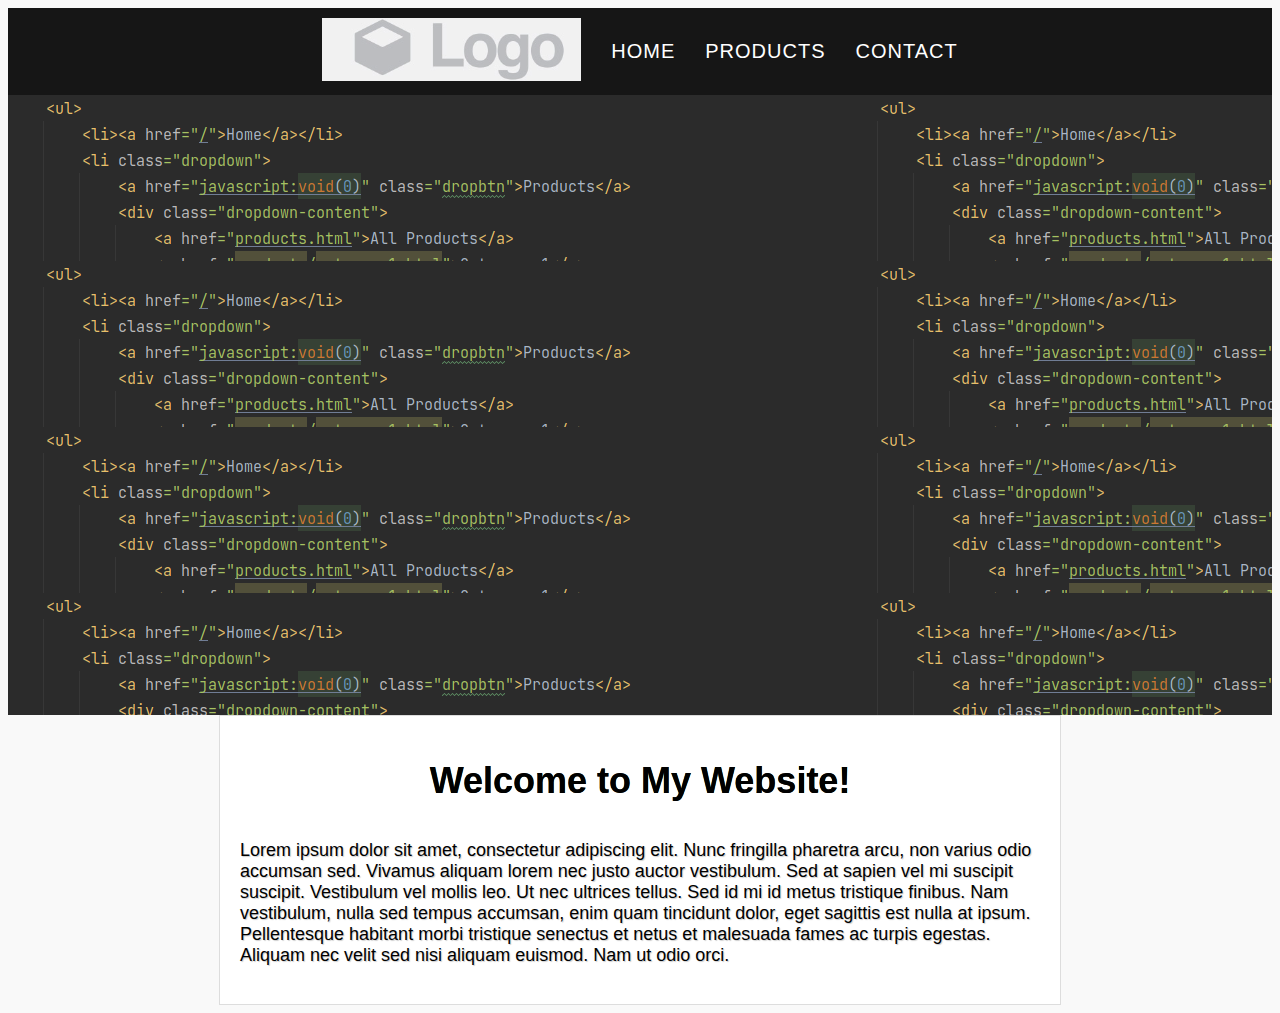
<file: index.html>
<!DOCTYPE html>
<html lang="en">
<head>
    <meta charset="UTF-8">
    <meta name="viewport" content="width=device-width, initial-scale=1.0">
    <title>My Website</title>
    <link rel="stylesheet" href="style.css">
</head>
<body>
    <nav>
        <ul>
            <li><img src="logo.png" alt="Site Logo"></li>
            <li><a href="index.html" style="color: white;">Home</a></li>
            <li><a href="products.html" style="color: white;">Products</a></li>
            <li><a href="contact.html" style="color: white;">Contact</a></li>
        </ul>
    </nav>

    <header>

    </header>

    <main>
        <h1 style="color: #000000; background-color: #ffffff;">Welcome to My Website!</h1>
        <p>Lorem ipsum dolor sit amet, consectetur adipiscing elit. Nunc fringilla pharetra arcu, non varius odio accumsan sed. Vivamus aliquam lorem nec justo auctor vestibulum. Sed at sapien vel mi suscipit suscipit. Vestibulum vel mollis leo. Ut nec ultrices tellus. Sed id mi id metus tristique finibus. Nam vestibulum, nulla sed tempus accumsan, enim quam tincidunt dolor, eget sagittis est nulla at ipsum. Pellentesque habitant morbi tristique senectus et netus et malesuada fames ac turpis egestas. Aliquam nec velit sed nisi aliquam euismod. Nam ut odio orci.</p>
    </main>

</body>
</html>
</file>
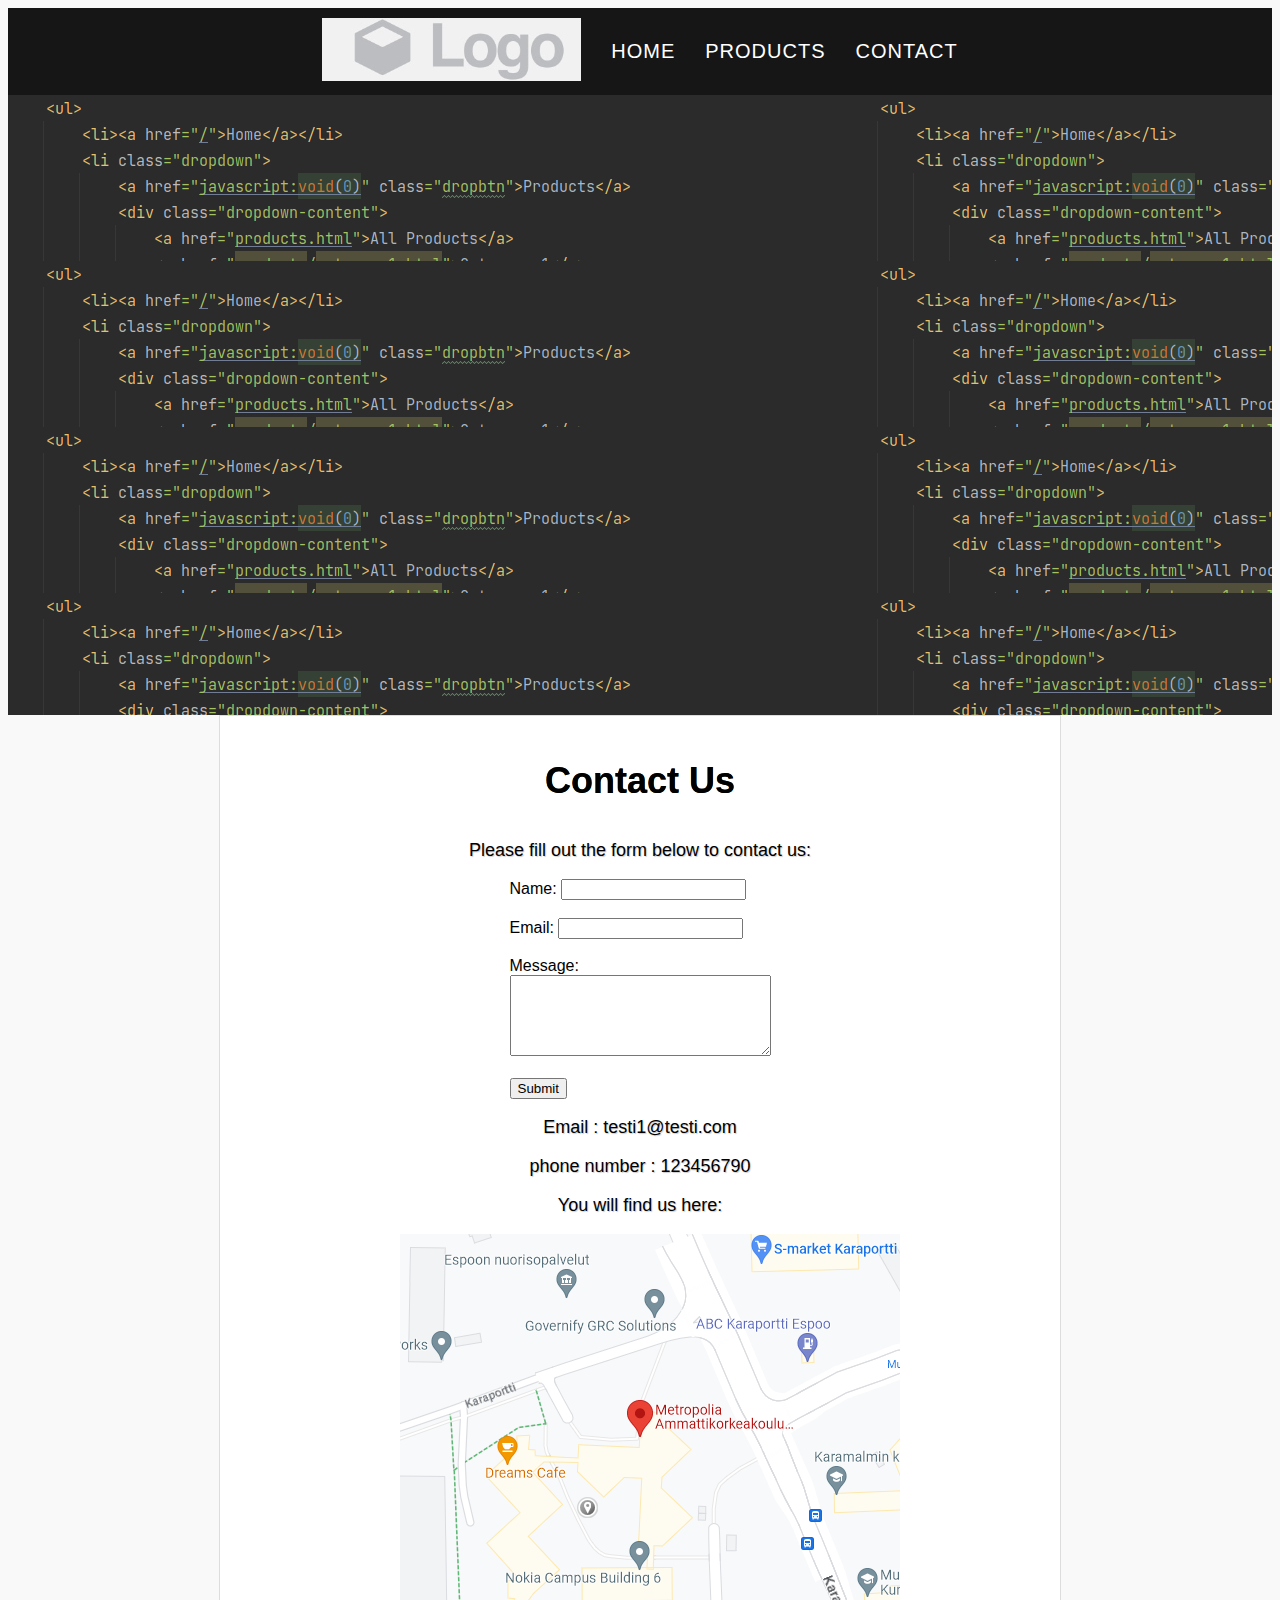
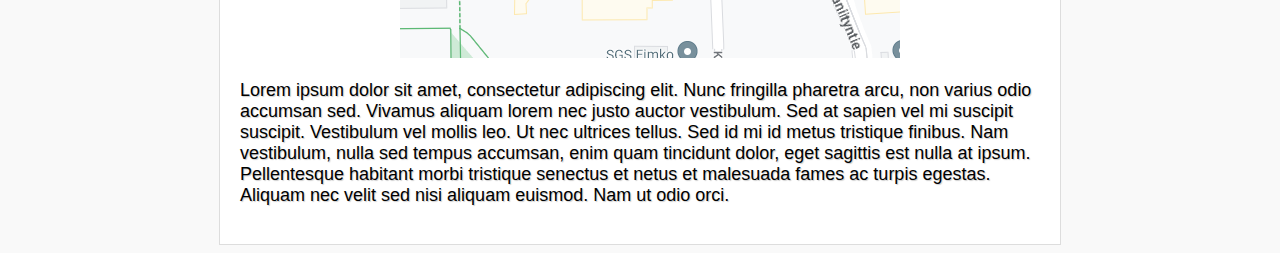
<file: contact.html>
<!DOCTYPE html>
<html lang="en">
<head>
    <meta charset="UTF-8">
    <meta name="viewport" content="width=device-width, initial-scale=1.0">
    <title>My Website</title>
    <link rel="stylesheet" href="style.css">
</head>
<body>
    <nav>
        <ul>
            <li><img src="logo.png" alt="Site Logo"></li>
            <li><a href="index.html" style="color: white;">Home</a></li>
            <li><a href="products.html" style="color: white;">Products</a></li>
            <li><a href="contact.html" style="color: white;">Contact</a></li>
        </ul>
    </nav>

    <header>

    </header>

    <main>
        <h1 style="color: #000000; background-color: #ffffff;">Contact Us</h1>
        <p>Please fill out the form below to contact us:</p>
        <form>
            <label for="name">Name:</label>
            <input type="text" id="name" name="name"><br><br>
            <label for="email">Email:</label>
            <input type="email" id="email" name="email"><br><br>
            <label for="message">Message:</label><br>
            <textarea id="message" name="message" rows="5" cols="30"></textarea><br><br>
            <input type="submit" value="Submit">
        </form>
        <div class="contact-info">
            <p>Email : testi1@testi.com</p>
            <p>phone number : 123456790</p>
            <p>You will find us here:</p>
        </div>
        <div class="map">
            <img src="testi2.png" alt="Map">
        </div>
        <p>Lorem ipsum dolor sit amet, consectetur adipiscing elit. Nunc fringilla pharetra arcu, non varius odio accumsan sed. Vivamus aliquam lorem nec justo auctor vestibulum. Sed at sapien vel mi suscipit suscipit. Vestibulum vel mollis leo. Ut nec ultrices tellus. Sed id mi id metus tristique finibus. Nam vestibulum, nulla sed tempus accumsan, enim quam tincidunt dolor, eget sagittis est nulla at ipsum. Pellentesque habitant morbi tristique senectus et netus et malesuada fames ac turpis egestas. Aliquam nec velit sed nisi aliquam euismod. Nam ut odio orci.</p>
    </main>
</body>
</html>
</file>
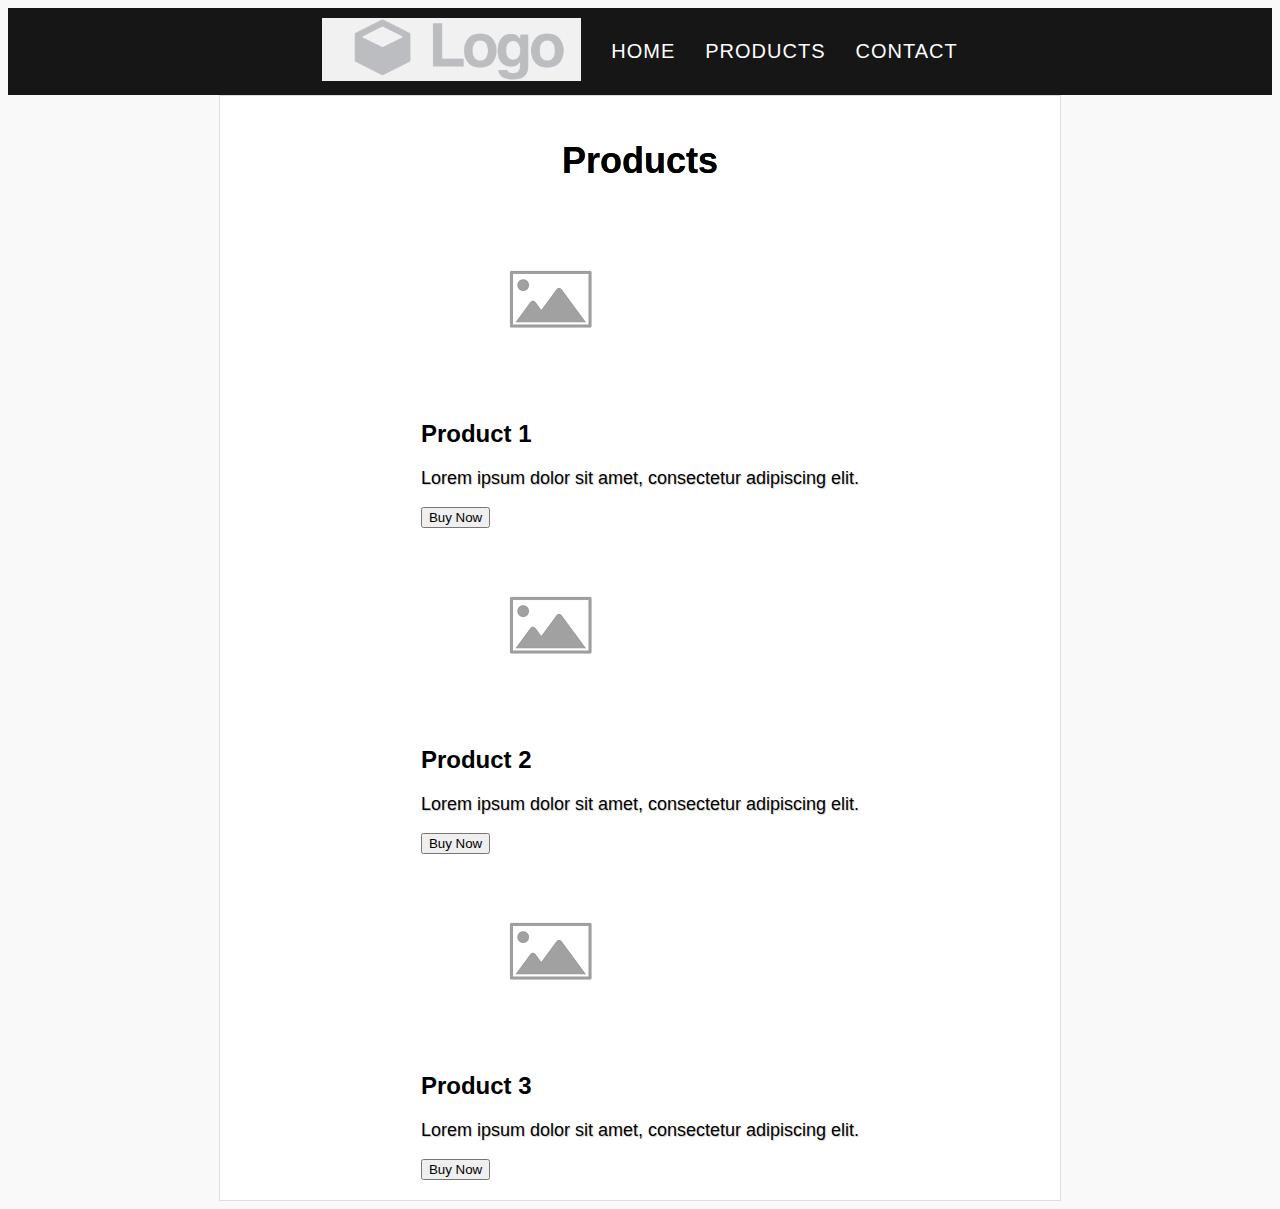
<file: products.html>
<!DOCTYPE html>
<html lang="en">
<head>
    <meta charset="UTF-8">
    <title>Products</title>
    <link rel="stylesheet" href="style.css">
</head>
<body>
    <nav>
        <ul>
            <li><img src="logo.png" alt="Site Logo"></li>
            <li><a href="index.html" style="color: white;">Home</a></li>
            <li><a href="products.html" style="color: white;">Products</a></li>
            <li><a href="contact.html" style="color: white;">Contact</a></li>
        </ul>
    </nav>

    <main>
        <h1 style="color: #000000; background-color: #ffffff;">Products</h1>
        <section class="product-list">
            <div class="product">
                <img src="testi3.png" alt="Product 1">
                <h2>Product 1</h2>
                <p>Lorem ipsum dolor sit amet, consectetur adipiscing elit.</p>
                <button>Buy Now</button>
            </div>
            <div class="product">
                <img src="testi4.png" alt="Product 2">
                <h2>Product 2</h2>
                <p>Lorem ipsum dolor sit amet, consectetur adipiscing elit.</p>
                <button>Buy Now</button>
            </div>
            <div class="product">
                <img src="testi5.png" alt="Product 3">
                <h2>Product 3</h2>
                <p>Lorem ipsum dolor sit amet, consectetur adipiscing elit.</p>
                <button>Buy Now</button>
            </div>
        </section>
    </main>
</body>
</html>
</file>
<file: style.css>
body {
  font-family: 'Segoe UI', Tahoma, Geneva, Verdana, sans-serif;
  background-color: #f9f9f9;
}

nav {
  background-color: #161616;
  color: white;
  padding: 10px 20px;
}

nav ul {
  display: flex;
  justify-content: center;
  align-items: center;
  list-style: none;
  margin: 0;
  padding: 0;
}

nav li {
  margin: 0 15px;
}

nav a {
  font-size: 20px;
  text-decoration: none;
  color: #fff;
  text-transform: uppercase;
  letter-spacing: 1px;
  transition: all 0.3s ease;
}

nav a:hover {
  color: #f2c14e;
}

header {
  background-image: url("testi1.png");
  height: 600px;
  background-color: #333;
  color: white;
  padding: 10px 20px;
  display: flex;
  justify-content: space-between;
  align-items: center;
}

.dropdown {
  position: relative;
}

.dropdown-content {
  display: none;
  position: absolute;
  top: 30px;
  left: 0;
  z-index: 1;
  padding: 10px;
  background-color: #f9f9f9;
  border: 1px solid #ddd;
}

.dropdown:hover .dropdown-content {
  display: block;
}

.dropdown-content a {
  display: block;
  color: #333;
  padding: 5px;
  text-decoration: none;
  transition: background-color 0.3s;
}

.logo {
  display: inline-block;
  margin: 0;
  padding: 0;
  width: 10px;
  height: 10px;
  background-image: url('logo.png');
  background-size: contain;
  background-repeat: no-repeat;
  position: absolute;
  top: 10px;
  left: 10px;
}

.dropdown-content a:hover {
  background-color: #ddd;
}

main {
  padding: 20px;
  border: 1px solid #ddd;
  background-color: white;
  display: flex;
  flex-direction: column;
  justify-content: center;
  align-items: center;
  max-width: 800px;
  margin: 0 auto;
}

.contact-info {
  text-align: center;
}

.map {
  float: right;
  margin-left: 20px;
}

h1 {
  background-image: linear-gradient(to right, #333, #131313);
  background-clip: text;
  -webkit-background-clip: text;
  color: transparent;
  font-size: 36px;
  margin-bottom: 20px;
}

p {
  font-size: 18px;
  text-shadow: 1px 1px 1px #ccc;
}
</file>
